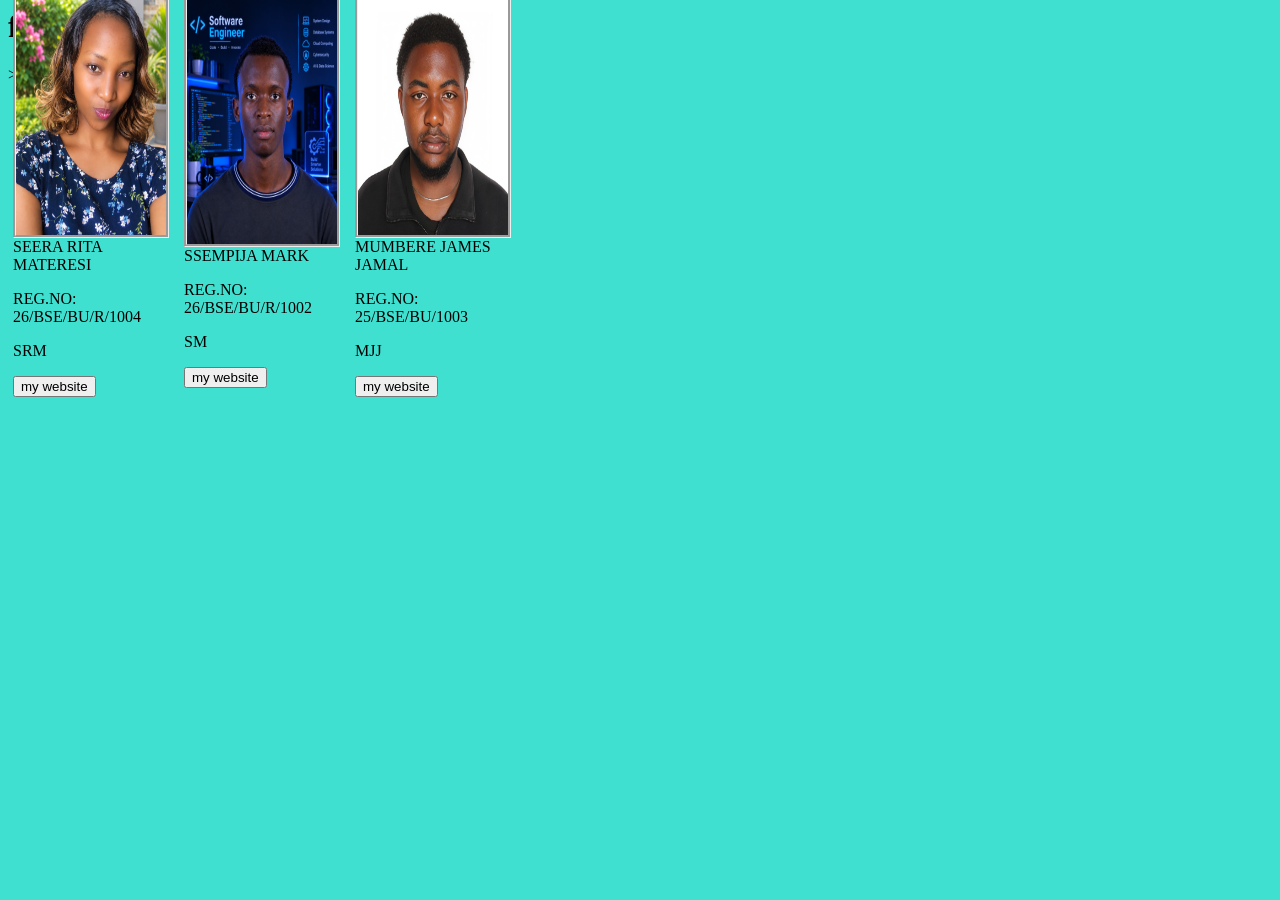
<file: flex.html>
<html lang="en">
<head>
    <meta charset="UTF-8">
    <meta name="viewport" content="width=device-width, initial-scale=1.0">
    <title>css document flow</title>
    <style>
        .flexbox{
            display: flex;
            flex-direction:column;
            margin: 5px;
            gap: 15px;
            justify-content: center;
            align-items: center;
            background-color: blueviolet;
            height: 200px;
            width: 100px;
            border-radius: 10px;
            flex-wrap: wrap;
            container: inherit;
            content-visibility: visible;
            contain-intrinsic-block-size: inherit;
            background: fixed;container-type: unset;
        }
        .flex_item{
            height: 60px;
            width: 50px;
            border-radius: 10px;
            background-color:greenyellow;
            padding: 15px;
            box-sizing: content-box;
            
        }
        img{
            height: 250px;
            width: 150px;
            float: left;
            align-content: flex-end;
            background-image: none;
            border-style: groove;
            text-indent: initial;
        }
        body{
            background-color:turquoise;
        }


    </style>
</head>
<body>
    <h1> flexbox</h1>>
    <div class="flexbox">
           <div>
            <img src="Garden Glow Portrait.png" alt="">
            <p>SEERA RITA MATERESI</p>
            <P>REG.NO: 26/BSE/BU/R/1004</P>
            <P>SRM</P>
            <a href="https://seerarita-creator.github.io/bootstrap.html/"><button>my website</button></a>
           </div>
           <div>
            <img src="meincomp.png" alt="">
            <P>SSEMPIJA MARK</P>
            <P>REG.NO: 26/BSE/BU/R/1002</P>
            <p>SM</p>
            <a href="𝐡𝐭𝐭𝐩𝐬://𝐠𝐢𝐭𝐡𝐮𝐛.𝐜𝐨𝐦/𝐦𝐚𝐫𝐤𝐬𝐞𝐦𝐩𝐢𝐣𝐣𝐚221/ 𝐒𝐄𝐌𝐏𝐈𝐉𝐉𝐀-𝐏𝐎𝐑𝐓𝐅𝐎𝐋𝐈𝐎"><button>my website</button></a>
           </div>
           <div>
            <img src="WhatsApp Image 2026-11-04 at 4.38.38 PM.jpeg" alt="">
            <p>MUMBERE JAMES JAMAL</p>
            <P>REG.NO: 25/BSE/BU/1003</P>
            <P>MJJ</P>
            <a href="https://mumbere-james.github.io/Mumbere-James-Portfolio/contact.html"><button>my website</button></a>
           </div>
    </div>
</body>
</html>
</file>
